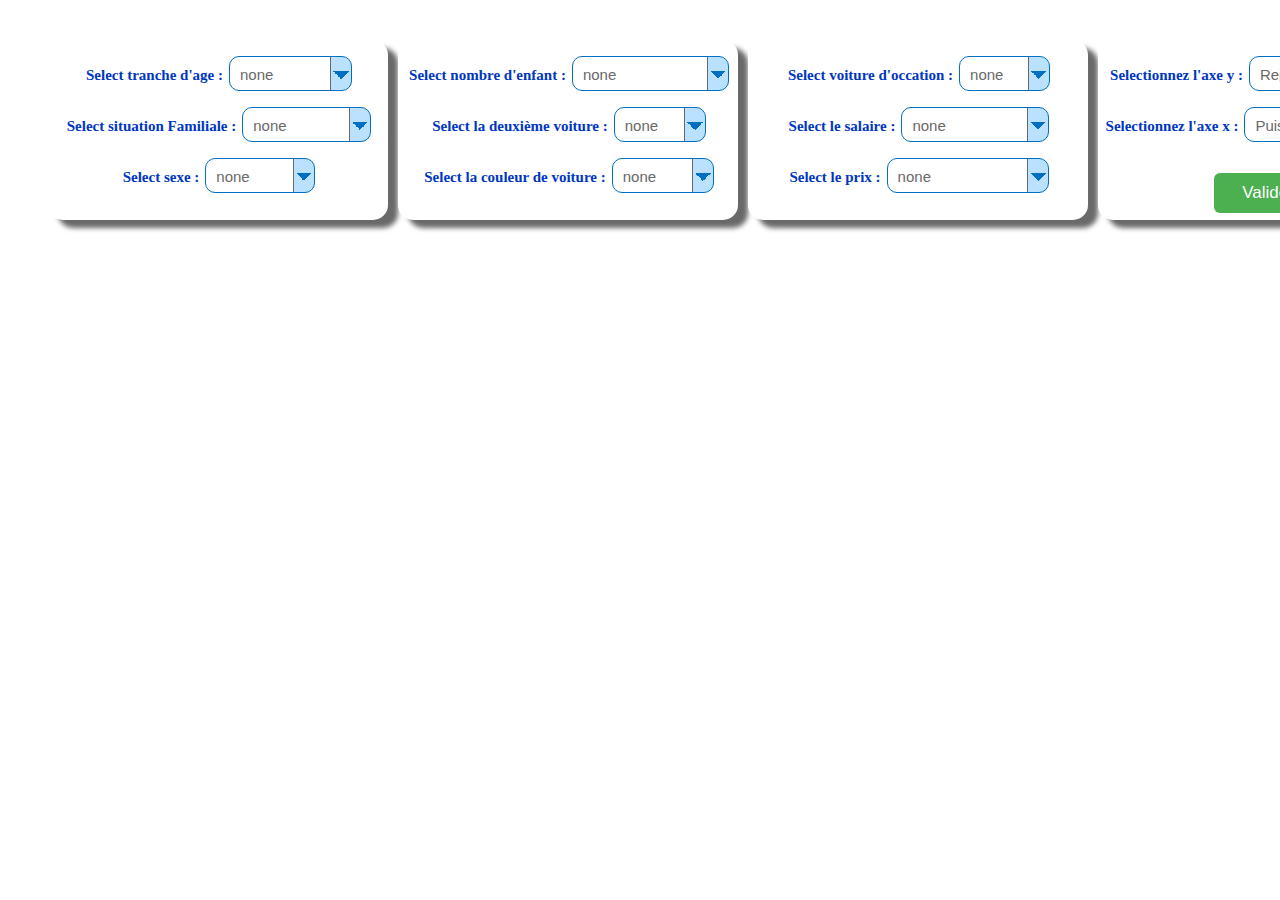
<file: index.html>
<!DOCTYPE html>
<html>


<head>
    <meta charset="utf-8">
    <!-- Load d3.js -->
    <script src="https://d3js.org/d3.v6.js"></script>
    <script src="https://code.jquery.com/jquery-2.1.3.min.js"></script>
    <!-- style sheet -->
    <link rel="stylesheet" type="text/css" href="style.css">
</head>

<body>
    <div id="my_dataviz"></div>

    <div class="flex-container">
        <div class="item1">
            <!-- Create a div where the graph will take place -->
            <p><span><label for="age">Select tranche d'age : </label></span>
                <select id="age">
                    <option value="nb_voiture">none</option>
                    <option value="nb_Voiture_age_tranche_1">18...29</option>
                    <option value="nb_Voiture_age_tranche_2">30...59</option>
                    <option value="nb_Voiture_age_tranche_3">60 et plus</option>
                    <option value="nb_Voiture_age_tranche_NA">NA</option>
                </select>

            <p><span><label for="Familiale">Select situation Familiale : </label></span>
                <select id="Familiale">
                    <option value="nb_voiture">none</option>
                    <option value="nb_Voiture_situationF_E">En couple</option>
                    <option value="nb_Voiture_situationF_D">Divorcé(e)</option>
                    <option value="nb_Voiture_situationF_S">Célibataire</option>
                    <option value="nb_Voiture_situationF_M">Marié(e)</option>
                    <option value="nb_Voiture_situationF_NA">NA</option>
                </select>

            <p><span><label for="sexe">Select sexe : </label></span>
                <select id="sexe">
                    <option value="nb_voiture">none</option>
                    <option value="nb_Voiture_sexe_F">Femme</option>
                    <option value="nb_Voiture_sexe_M">Homme</option>
                    <option value="nb_Voiture_sexe_NA">NA</option>
                </select>
        </div>

        <div class="item2">
            <p><span><label for="nbenfant">Select nombre d'enfant : </label></span>
                <select id="nbenfant">
                    <option value="nb_voiture">none</option>
                    <option value="nb_Voiture_nbenfant_0">Pas d'enfants</option>
                    <option value="nb_Voiture_nbenfant_1">Un enfant</option>
                    <option value="nb_Voiture_nbenfant_2">Deux enfants</option>
                    <option value="nb_Voiture_nbenfant_3">Trois enfants</option>
                    <option value="nb_Voiture_nbenfant_4">Quatre enfants</option>
                    <option value="nb_Voiture_nbenfant_NA">NA</option>
                </select>

            <p><span><label for="deuxiemevtr">Select la deuxième voiture : </label></span>
                <select id="deuxiemevtr">
                    <option value="nb_voiture">none</option>
                    <option value="nb_Voiture_deuxiemeV_true">Avec</option>
                    <option value="nb_Voiture_deuxiemeV_false">Sans</option>
                    <option value="nb_Voiture_deuxiemeV_NA">NA</option>
                </select>


            <p><span><label for="couleur">Select la couleur de voiture : </label></span>
                <select id="couleur">
                    <option value="nb_voiture">none</option>
                    <option value="nb_Voiture_couleur_blanc">Blanc</option>
                    <option value="nb_Voiture_couleur_bleu">Bleu</option>
                    <option value="nb_Voiture_couleur_gris">Gris</option>
                    <option value="nb_Voiture_couleur_noir">Noir</option>
                    <option value="nb_Voiture_couleur_rouge">Rouge</option>
                </select>
        </div>

        <div class="item3">
            <p><span><label for="occasion">Select voiture d'occation : </label></span>
                <select id="occasion">
                    <option value="nb_voiture">none</option>
                    <option value="nb_Voiture_occasion_true">Oui</option>
                    <option value="nb_Voiture_occasion_false">Non</option>
                </select>

            <p><span><label for="salaire">Select le salaire : </label></span>
                <select id="salaire">
                    <option value="nb_voiture">none</option>
                    <option value="nb_Voiture_salaire_s1">moin de 1000</option>
                    <option value="nb_Voiture_salaire_s2"> 1000...2999 </option>
                    <option value="nb_Voiture_salaire_s3">3000 et plus</option>
                    <option value="nb_Voiture_salaire_NA">NA</option>
                </select>
            <p><span><label for="prix">Select le prix : </label></span>
                <select id="prix">
                    <option value="nb_voiture">none</option>
                    <option value="nb_Voiture_prix_p1">moin de 10 000</option>
                    <option value="nb_Voiture_prix_p2"> 10 000...19 999 </option>
                    <option value="nb_Voiture_prix_p3">20 000...29 999</option>
                    <option value="nb_Voiture_prix_p4">30 000...49 999</option>
                    <option value="nb_Voiture_prix_p5">50 000...59 999</option>
                    <option value="nb_Voiture_prix_p6">60 000 et plus</option>
                </select>
        </div>
        <div class="item4">
            <p><span><label for="y-axis">Selectionnez l'axe y :</label></span>

                <select id="y-value">
                    <option value="RejetsCO2">Rejets CO2</option>
                    <option value="puissance">Puissance</option>
                    <option value="BonusMalus">Bonus et Malus</option>
                    <option value="CoutEnergie">Coût d'Energie</option>
                    <option value="nbPortes">Nombre de Portes</option>
                </select>

            <p><span><label for="x-axis">Selectionnez l'axe x :</label></span>

                <select id="x-value">
                    <option value="puissance">Puissance</option>
                    <option value="RejetsCO2">Rejets CO2</option>
                    <option value="BonusMalus">Bonus et Malus</option>
                    <option value="CoutEnergie">Coût d'Energie</option>
                    <option value="nbPortes">Nombre de Portes</option>
                    <option value="nb_voiture">Nombre de voitures</option>

                </select>

            <p><button class="button" onclick="setGraph()"><span>Valider</span></button>
        </div>
    </div>



    <script>

        drawGraph('nb_voiture', 'RejetsCO2');



        function setGraph() {
            drawGraph($('#x-value').val(), $('#y-value').val());
        }


        function drawGraph(xText, yText) {
            $('svg').remove();
            // set the dimensions and margins of the graph
            const margin = { top: 100, right: 150, bottom: 60, left: 50 },
                width = 1400 - margin.left - margin.right,
                height = 500 - margin.top - margin.bottom;

            // append the svg object to the body of the page
            const svg = d3.select("#my_dataviz")
                .append("svg")
                .attr("width", width + margin.left + margin.right)
                .attr("height", height + margin.top + margin.bottom)
                .append("g")
                .attr("transform", `translate(${margin.left},${margin.top})`);

            //load data
            d3.csv("df999withoutNa.csv")

                .then(function (data) {


                    // A function that update the chart
                    function update(selectedGroup) {



                        // Create new data with the selection?

                        const dataFilter = data.map(function (d) { return { value: d[selectedGroup], puissance: d.puissance, nb_voiture: d[selectedGroup], marque: d.marque, nom: d.nom, categorie: d.categorie } })

                        xVal = function (d) { return +d[selectedGroup]; }
                        var max = d3.max(data, xVal) + 1
                        console.log(selectedGroup + " xvalue =  " + max)
                        xScale.domain([0, max]); // <-B
                        svg.select("g")
                            .transition()
                            .duration(1000)
                            .call(xAxis);


                        dot
                            .data(dataFilter)
                            .transition()
                            .duration(2000)
                            .attr("cx", d => xScale(+d.value))
                            .attr("r", d => z(+d.value));
                    }

                    // When the button is changed, run the updateChart function
                    d3.select("#age").on("change", function (event, d) {

                        // recover the option that has been chosen
                        let selectedOption = d3.select(this).property("value")
                        // run the updateChart function with this selected option

                        //update($('#age').val())
                        update(selectedOption)
                    })
                    d3.select("#Familiale").on("change", function (event, d) {
                        let selectedOption = d3.select(this).property("value")
                        update(selectedOption)
                    })
                    d3.select("#sexe").on("change", function (event, d) {
                        let selectedOption = d3.select(this).property("value")
                        update(selectedOption)
                    })
                    d3.select("#nbenfant").on("change", function (event, d) {
                        let selectedOption = d3.select(this).property("value")
                        update(selectedOption)
                    })
                    d3.select("#deuxiemevtr").on("change", function (event, d) {
                        let selectedOption = d3.select(this).property("value")
                        update(selectedOption)
                    })
                    d3.select("#couleur").on("change", function (event, d) {
                        let selectedOption = d3.select(this).property("value")
                        update(selectedOption)
                    })
                    d3.select("#occasion").on("change", function (event, d) {
                        let selectedOption = d3.select(this).property("value")
                        update(selectedOption)
                    })
                    d3.select("#salaire").on("change", function (event, d) {
                        let selectedOption = d3.select(this).property("value")
                        update(selectedOption)
                    })
                    d3.select("#prix").on("change", function (event, d) {
                        let selectedOption = d3.select(this).property("value")
                        update(selectedOption)
                    })


                    // setup x 
                    var xValue = function (d) { return d[xText]; }; // data -> value
                    xScale = d3.scaleLinear().range([0, width - 200]); // value -> display
                    xMap = function (d) { return xScale(xValue(d)); }; // data -> display
                    xAxis = d3.axisBottom(xScale);

                    // setup y
                    var yValue = function (d) { return d[yText]; }, // data -> value
                        yScale = d3.scaleLinear().range([height, 0]), // value -> display
                        yMap = function (d) { return yScale(yValue(d)); }, // data -> display
                        yAxis = d3.axisLeft(yScale);

                    // Add a scale for bubble size
                    const z = d3.scaleLinear()
                        .domain([600, 80000])
                        .range([4, 100]);

                    data.forEach(function (d) {
                        d[yText] = +d[yText];
                        d[xText] = +d[xText];

                    });

                    // don't want dots overlapping axis, so add in buffer to data domain
                    xScale.domain([0, d3.max(data, xValue) + 1]);
                    yScale.domain([0, d3.max(data, yValue) + 1]);

                    //console.log(d3.min(data, xValue)-1 )
                    console.log(d3.max(data, xValue) + 1)

                    // x-axis
                    const xAx = svg.append("g")
                        .attr("class", "x axis")
                        .attr("transform", "translate(0," + height + ")")
                        .call(xAxis)
                        .append("text")
                        .attr("class", "label")
                        .attr("x", width)
                        .attr("y", -6)
                        .style("text-anchor", "end")
                        .text(xText);

                    // y-axis
                    svg.append("g")
                        .attr("class", "y axis")
                        .call(yAxis)
                        .append("text")
                        .attr("class", "label")
                        .attr("transform", "rotate(-90)")
                        .attr("y", 6)
                        .attr("dy", ".71em")
                        .style("text-anchor", "end")
                        .text(yText);

                    // Add X axis label:
                    svg.append("text")
                        .attr("text-anchor", "end")
                        .attr("x", 500)
                        .attr("y", height + 40)
                        .text("X axis " + xText);

                    // Y axis label:
                    svg.append("text")
                        .attr("text-anchor", "end")
                        .attr("transform", "rotate(-90)")
                        .attr("y", -margin.left + 10)
                        .attr("x", -margin.top + 5)
                        .text("Y axis " + yText)


                    //add title to the graph
                    svg.append("text")
                        .attr("x", (width / 2))
                        .attr("y", 0 - (margin.top / 2))
                        .attr("text-anchor", "middle")
                        .style("font-size", "16px")
                        .style("text-decoration", "underline")
                        .style("font-size", "40px")
                        .style("font-weight", "bold")
                        .text(xText + " en fonction de  " + yText);

                    // Add a scale for bubble color
                    const myColor = d3.scaleOrdinal()
                        .domain(["Citadine", "Compacte", "Familiale", "BerlineOuRoutiere", "Sportive"])
                        .range(d3.schemeSet2);

                    // -1- Create a tooltip div that is hidden by default:
                    const tooltip = d3.select("#my_dataviz")
                        .append("div")
                        .style("opacity", 0)
                        .attr("class", "tooltip")
                        .style("background-color", "black")
                        .style("border-radius", "5px")
                        .style("padding", "10px")
                        .style("color", "white")
                        .style("position", "absolute")

                    // -2- Create 3 functions to show / update (when mouse move but stay on same circle) / hide the tooltip
                    const showTooltip = function (event, d) {
                        //console.log("here is d " + d)
                        tooltip
                            .transition()
                            .duration(200)
                        tooltip
                            .style("opacity", 0.5)
                            .html("puissance: " + d.puissance + "<br><hr>" +
                                " Prix: " + d.prix + "<br>" +
                                "Nb_voiture_vendu: " + d.nb_voiture + "<br>" +
                                "Categorie: " + d.categorie + "<br>" +
                                "Marque : " + d.marque + "<br>" +
                                "Nom : " + d.nom + "<br>"
                            )
                            .style("left", (event.x) / 2 + "px")
                            .style("top", (event.y) / 2 + 30 + "px")
                    }
                    const moveTooltip = function (event, d) {
                        tooltip
                            .style("left", (event.x) / 2 + "px")
                            .style("top", (event.y) / 2 + 30 + "px")
                    }
                    const hideTooltip = function (event, d) {
                        tooltip
                            .transition()
                            .duration(200)
                            .style("opacity", 0)
                    }

                    // ---------------------------//
                    //       HIGHLIGHT GROUP      //
                    // ---------------------------//

                    // What to do when one group is hovered
                    const highlight = function (event, d) {
                        console.log(".bubbles." + d)
                        // reduce opacity of all groups
                        d3.selectAll(".bubbles").style("opacity", .01)
                        // expect the one that is hovered

                        d3.selectAll("." + d).style("opacity", 1)
                    }

                    // And when it is not hovered anymore
                    const noHighlight = function (event, d) {
                        d3.selectAll(".bubbles").style("opacity", 1)
                    }
                    // ---------------------------//
                    //       CIRCLES              //
                    // ---------------------------//


                    // Add dots
                    const dot = svg.append('g')
                        .selectAll("dot")
                        .data(data)
                        .join("circle")
                        .attr("class", function (d) { return "bubbles " + d.categorie })
                        .attr("cx", xMap)
                        .attr("cy", yMap)
                        .attr("r", d => z(d.nb_voiture))
                        .style("fill", d => myColor(d.categorie))
                        // -3- Trigger the functions
                        .on("mouseover", showTooltip)
                        .on("mousemove", moveTooltip)
                        .on("mouseleave", hideTooltip)

                    // ---------------------------//
                    //       LEGEND              //
                    // ---------------------------//

                    // Add legend: circles
                    const valuesToShow = [8000, 16000, 26000]
                    const xCircle = 1200
                    const xLabel = 1250
                    svg
                        .selectAll("legend")
                        .data(valuesToShow)
                        .join("circle")
                        .attr("cx", xCircle)
                        .attr("cy", d => height - 100 - z(d))
                        .attr("r", d => z(d))
                        .style("fill", "none")
                        .attr("stroke", "black")

                    // Add legend: segments
                    svg
                        .selectAll("legend")
                        .data(valuesToShow)
                        .join("line")
                        .attr('x1', d => xCircle + z(d))
                        .attr('x2', xLabel)
                        .attr('y1', d => height - 100 - z(d))
                        .attr('y2', d => height - 100 - z(d))
                        .attr('stroke', 'black')
                        .style('stroke-dasharray', ('2,2'))

                    // Add legend: labels
                    svg
                        .selectAll("legend")
                        .data(valuesToShow)
                        .join("text")
                        .attr('x', xLabel)
                        .attr('y', d => height - 100 - z(d))
                        .text(d => d / 1000000)
                        .style("font-size", 10)
                        .attr('alignment-baseline', 'middle')

                    // Legend title
                    svg.append("text")
                        .attr('x', xCircle)
                        .attr("y", height - 100 + 30)
                        .text("Nombre de voiture vendues")
                        .attr("text-anchor", "middle")

                    // Add one dot in the legend for each name.
                    const size = 20
                    const allgroups = ["Citadine", "Compacte", "Familiale", "BerlineOuRoutiere", "Sportive"]
                    svg.selectAll("myrect")
                        .data(allgroups)
                        .join("circle")
                        .attr("cx", 1200)
                        .attr("cy", (d, i) => 10 + i * (size + 5)) // 100 is where the first dot appears. 25 is the distance between dots
                        .attr("r", 7)
                        .style("fill", d => myColor(d))
                        .on("mouseover", highlight)
                        .on("mouseleave", noHighlight)

                    // Add labels beside legend dots
                    svg.selectAll("mylabels")
                        .data(allgroups)
                        .enter()
                        .append("text")
                        .attr("x", 1200 + size * .8)
                        .attr("y", (d, i) => i * (size + 5) + (size / 2)) // 100 is where the first dot appears. 25 is the distance between dots
                        .style("fill", d => myColor(d))
                        .text(d => d)
                        .attr("text-anchor", "left")
                        .style("alignment-baseline", "middle")
                        .on("mouseover", highlight)
                        .on("mouseleave", noHighlight)




                })

        }
    </script>
</body>

</html>
</file>
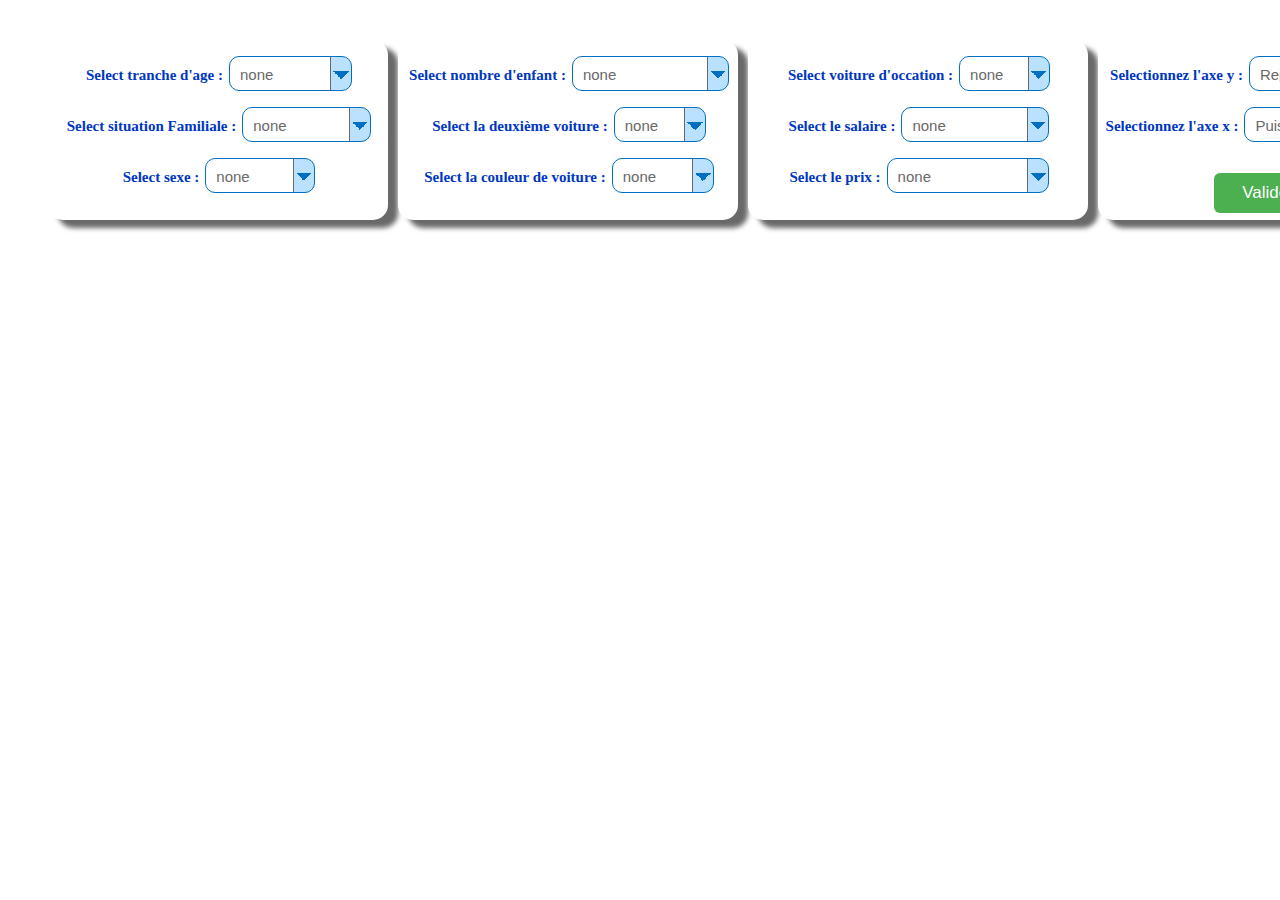
<file: indexN.html>
<!DOCTYPE html>
<html>


<head>
    <meta charset="utf-8">
    <!-- Load d3.js -->
    <script src="https://d3js.org/d3.v6.js"></script>
    <script src="https://code.jquery.com/jquery-2.1.3.min.js"></script>
    <!-- style sheet -->
    <link rel="stylesheet" type="text/css" href="style.css">
</head>

<body>
    <div id="my_dataviz"></div>

    <div class="flex-container">
        <div class="item1">
            <!-- Create a div where the graph will take place -->
            <p><span><label for="age">Select tranche d'age : </label></span>
                <select id="age">
                    <option value="nb_voiture">none</option>
                    <option value="nb_Voiture_age_tranche_1">18...29</option>
                    <option value="nb_Voiture_age_tranche_2">30...59</option>
                    <option value="nb_Voiture_age_tranche_3">60 et plus</option>
                    <option value="nb_Voiture_age_tranche_NA">NA</option>
                </select>

            <p><span><label for="Familiale">Select situation Familiale : </label></span>
                <select id="Familiale">
                    <option value="nb_voiture">none</option>
                    <option value="nb_Voiture_situationF_E">En couple</option>
                    <option value="nb_Voiture_situationF_D">Divorcé(e)</option>
                    <option value="nb_Voiture_situationF_S">Célibataire</option>
                    <option value="nb_Voiture_situationF_M">Marié(e)</option>
                    <option value="nb_Voiture_situationF_NA">NA</option>
                </select>

            <p><span><label for="sexe">Select sexe : </label></span>
                <select id="sexe">
                    <option value="nb_voiture">none</option>
                    <option value="nb_Voiture_sexe_F">Femme</option>
                    <option value="nb_Voiture_sexe_M">Homme</option>
                    <option value="nb_Voiture_sexe_NA">NA</option>
                </select>
        </div>

        <div class="item2">
            <p><span><label for="nbenfant">Select nombre d'enfant : </label></span>
                <select id="nbenfant">
                    <option value="nb_voiture">none</option>
                    <option value="nb_Voiture_nbenfant_0">Pas d'enfants</option>
                    <option value="nb_Voiture_nbenfant_1">Un enfant</option>
                    <option value="nb_Voiture_nbenfant_2">Deux enfants</option>
                    <option value="nb_Voiture_nbenfant_3">Trois enfants</option>
                    <option value="nb_Voiture_nbenfant_4">Quatre enfants</option>
                    <option value="nb_Voiture_nbenfant_NA">NA</option>
                </select>

            <p><span><label for="deuxiemevtr">Select la deuxième voiture : </label></span>
                <select id="deuxiemevtr">
                    <option value="nb_voiture">none</option>
                    <option value="nb_Voiture_deuxiemeV_true">Avec</option>
                    <option value="nb_Voiture_deuxiemeV_false">Sans</option>
                    <option value="nb_Voiture_deuxiemeV_NA">NA</option>
                </select>


            <p><span><label for="couleur">Select la couleur de voiture : </label></span>
                <select id="couleur">
                    <option value="nb_voiture">none</option>
                    <option value="nb_Voiture_couleur_blanc">Blanc</option>
                    <option value="nb_Voiture_couleur_bleu">Bleu</option>
                    <option value="nb_Voiture_couleur_gris">Gris</option>
                    <option value="nb_Voiture_couleur_noir">Noir</option>
                    <option value="nb_Voiture_couleur_rouge">Rouge</option>
                </select>
        </div>

        <div class="item3">
            <p><span><label for="occasion">Select voiture d'occation : </label></span>
                <select id="occasion">
                    <option value="nb_voiture">none</option>
                    <option value="nb_Voiture_occasion_true">Oui</option>
                    <option value="nb_Voiture_occasion_false">Non</option>
                </select>

            <p><span><label for="salaire">Select le salaire : </label></span>
                <select id="salaire">
                    <option value="nb_voiture">none</option>
                    <option value="nb_Voiture_salaire_s1">moin de 1000</option>
                    <option value="nb_Voiture_salaire_s2"> 1000...2999 </option>
                    <option value="nb_Voiture_salaire_s3">3000 et plus</option>
                    <option value="nb_Voiture_salaire_NA">NA</option>
                </select>
            <p><span><label for="prix">Select le prix : </label></span>
                <select id="prix">
                    <option value="nb_voiture">none</option>
                    <option value="nb_Voiture_prix_p1">moin de 10 000</option>
                    <option value="nb_Voiture_prix_p2"> 10 000...19 999 </option>
                    <option value="nb_Voiture_prix_p3">20 000...29 999</option>
                    <option value="nb_Voiture_prix_p4">30 000...49 999</option>
                    <option value="nb_Voiture_prix_p5">50 000...59 999</option>
                    <option value="nb_Voiture_prix_p6">60 000 et plus</option>
                </select>
        </div>
        <div class="item4">
            <p><span><label for="y-axis">Selectionnez l'axe y :</label></span>

                <select id="y-value">
                    <option value="RejetsCO2">Rejets CO2</option>
                    <option value="puissance">Puissance</option>
                    <option value="BonusMalus">Bonus et Malus</option>
                    <option value="CoutEnergie">Coût d'Energie</option>
                    <option value="nbPortes">Nombre de Portes</option>
                </select>

            <p><span><label for="x-axis">Selectionnez l'axe x :</label></span>

                <select id="x-value">
                    <option value="puissance">Puissance</option>
                    <option value="RejetsCO2">Rejets CO2</option>
                    <option value="BonusMalus">Bonus et Malus</option>
                    <option value="CoutEnergie">Coût d'Energie</option>
                    <option value="nbPortes">Nombre de Portes</option>
                    <option value="nb_voiture">Nombre de voitures</option>

                </select>

            <p><button class="button" onclick="setGraph()"><span>Valider</span></button>
        </div>
    </div>



    <script>

        drawGraph('nb_voiture', 'RejetsCO2');



        function setGraph() {
            drawGraph($('#x-value').val(), $('#y-value').val());
        }


        function drawGraph(xText, yText) {
            $('svg').remove();
            // set the dimensions and margins of the graph
            const margin = { top: 100, right: 150, bottom: 60, left: 50 },
                width = 1400 - margin.left - margin.right,
                height = 500 - margin.top - margin.bottom;

            // append the svg object to the body of the page
            const svg = d3.select("#my_dataviz")
                .append("svg")
                .attr("width", width + margin.left + margin.right)
                .attr("height", height + margin.top + margin.bottom)
                .append("g")
                .attr("transform", `translate(${margin.left},${margin.top})`);

            //load data
            d3.csv("df999withoutNa.csv")

                .then(function (data) {


                    // A function that update the chart
                    function update(selectedGroup) {



                        // Create new data with the selection?

                        const dataFilter = data.map(function (d) { return { value: d[selectedGroup], puissance: d.puissance, nb_voiture: d[selectedGroup], marque: d.marque, nom: d.nom, categorie: d.categorie } })

                        xVal = function (d) { return +d[selectedGroup]; }
                        var max = d3.max(data, xVal) + 1
                        console.log(selectedGroup + " xvalue =  " + max)
                        xScale.domain([0, max]); // <-B
                        svg.select("g")
                            .transition()
                            .duration(1000)
                            .call(xAxis);


                        dot
                            .data(dataFilter)
                            .transition()
                            .duration(2000)
                            .attr("cx", d => xScale(+d.value))
                            .attr("r", d => z(+d.value));
                    }

                    // When the button is changed, run the updateChart function
                    d3.select("#age").on("change", function (event, d) {

                        // recover the option that has been chosen
                        let selectedOption = d3.select(this).property("value")
                        // run the updateChart function with this selected option

                        //update($('#age').val())
                        update(selectedOption)
                    })
                    d3.select("#Familiale").on("change", function (event, d) {
                        let selectedOption = d3.select(this).property("value")
                        update(selectedOption)
                    })
                    d3.select("#sexe").on("change", function (event, d) {
                        let selectedOption = d3.select(this).property("value")
                        update(selectedOption)
                    })
                    d3.select("#nbenfant").on("change", function (event, d) {
                        let selectedOption = d3.select(this).property("value")
                        update(selectedOption)
                    })
                    d3.select("#deuxiemevtr").on("change", function (event, d) {
                        let selectedOption = d3.select(this).property("value")
                        update(selectedOption)
                    })
                    d3.select("#couleur").on("change", function (event, d) {
                        let selectedOption = d3.select(this).property("value")
                        update(selectedOption)
                    })
                    d3.select("#occasion").on("change", function (event, d) {
                        let selectedOption = d3.select(this).property("value")
                        update(selectedOption)
                    })
                    d3.select("#salaire").on("change", function (event, d) {
                        let selectedOption = d3.select(this).property("value")
                        update(selectedOption)
                    })
                    d3.select("#prix").on("change", function (event, d) {
                        let selectedOption = d3.select(this).property("value")
                        update(selectedOption)
                    })


                    // setup x 
                    var xValue = function (d) { return d[xText]; }; // data -> value
                    xScale = d3.scaleLinear().range([0, width - 200]); // value -> display
                    xMap = function (d) { return xScale(xValue(d)); }; // data -> display
                    xAxis = d3.axisBottom(xScale);

                    // setup y
                    var yValue = function (d) { return d[yText]; }, // data -> value
                        yScale = d3.scaleLinear().range([height, 0]), // value -> display
                        yMap = function (d) { return yScale(yValue(d)); }, // data -> display
                        yAxis = d3.axisLeft(yScale);

                    // Add a scale for bubble size
                    const z = d3.scaleLinear()
                        .domain([600, 80000])
                        .range([4, 100]);

                    data.forEach(function (d) {
                        d[yText] = +d[yText];
                        d[xText] = +d[xText];

                    });

                    // don't want dots overlapping axis, so add in buffer to data domain
                    xScale.domain([0, d3.max(data, xValue) + 1]);
                    yScale.domain([0, d3.max(data, yValue) + 1]);

                    //console.log(d3.min(data, xValue)-1 )
                    console.log(d3.max(data, xValue) + 1)

                    // x-axis
                    const xAx = svg.append("g")
                        .attr("class", "x axis")
                        .attr("transform", "translate(0," + height + ")")
                        .call(xAxis)
                        .append("text")
                        .attr("class", "label")
                        .attr("x", width)
                        .attr("y", -6)
                        .style("text-anchor", "end")
                        .text(xText);

                    // y-axis
                    svg.append("g")
                        .attr("class", "y axis")
                        .call(yAxis)
                        .append("text")
                        .attr("class", "label")
                        .attr("transform", "rotate(-90)")
                        .attr("y", 6)
                        .attr("dy", ".71em")
                        .style("text-anchor", "end")
                        .text(yText);

                    // Add X axis label:
                    svg.append("text")
                        .attr("text-anchor", "end")
                        .attr("x", 500)
                        .attr("y", height + 40)
                        .text("X axis " + xText);

                    // Y axis label:
                    svg.append("text")
                        .attr("text-anchor", "end")
                        .attr("transform", "rotate(-90)")
                        .attr("y", -margin.left + 10)
                        .attr("x", -margin.top + 5)
                        .text("Y axis " + yText)


                    //add title to the graph
                    svg.append("text")
                        .attr("x", (width / 2))
                        .attr("y", 0 - (margin.top / 2))
                        .attr("text-anchor", "middle")
                        .style("font-size", "16px")
                        .style("text-decoration", "underline")
                        .style("font-size", "40px")
                        .style("font-weight", "bold")
                        .text(xText + " en fonction de  " + yText);

                    // Add a scale for bubble color
                    const myColor = d3.scaleOrdinal()
                        .domain(["Citadine", "Compacte", "Familiale", "BerlineOuRoutiere", "Sportive"])
                        .range(d3.schemeSet2);

                    // -1- Create a tooltip div that is hidden by default:
                    const tooltip = d3.select("#my_dataviz")
                        .append("div")
                        .style("opacity", 0)
                        .attr("class", "tooltip")
                        .style("background-color", "black")
                        .style("border-radius", "5px")
                        .style("padding", "10px")
                        .style("color", "white")
                        .style("position", "absolute")

                    // -2- Create 3 functions to show / update (when mouse move but stay on same circle) / hide the tooltip
                    const showTooltip = function (event, d) {
                        //console.log("here is d " + d)
                        tooltip
                            .transition()
                            .duration(200)
                        tooltip
                            .style("opacity", 0.5)
                            .html("puissance: " + d.puissance + "<br><hr>" +
                                " Prix: " + d.prix + "<br>" +
                                "Nb_voiture_vendu: " + d.nb_voiture + "<br>" +
                                "Categorie: " + d.categorie + "<br>" +
                                "Marque : " + d.marque + "<br>" +
                                "Nom : " + d.nom + "<br>"
                            )
                            .style("left", (event.x) / 2 + "px")
                            .style("top", (event.y) / 2 + 30 + "px")
                    }
                    const moveTooltip = function (event, d) {
                        tooltip
                            .style("left", (event.x) / 2 + "px")
                            .style("top", (event.y) / 2 + 30 + "px")
                    }
                    const hideTooltip = function (event, d) {
                        tooltip
                            .transition()
                            .duration(200)
                            .style("opacity", 0)
                    }

                    // ---------------------------//
                    //       HIGHLIGHT GROUP      //
                    // ---------------------------//

                    // What to do when one group is hovered
                    const highlight = function (event, d) {
                        console.log(".bubbles." + d)
                        // reduce opacity of all groups
                        d3.selectAll(".bubbles").style("opacity", .01)
                        // expect the one that is hovered

                        d3.selectAll("." + d).style("opacity", 1)
                    }

                    // And when it is not hovered anymore
                    const noHighlight = function (event, d) {
                        d3.selectAll(".bubbles").style("opacity", 1)
                    }
                    // ---------------------------//
                    //       CIRCLES              //
                    // ---------------------------//


                    // Add dots
                    const dot = svg.append('g')
                        .selectAll("dot")
                        .data(data)
                        .join("circle")
                        .attr("class", function (d) { return "bubbles " + d.categorie })
                        .attr("cx", xMap)
                        .attr("cy", yMap)
                        .attr("r", d => z(d.nb_voiture))
                        .style("fill", d => myColor(d.categorie))
                        // -3- Trigger the functions
                        .on("mouseover", showTooltip)
                        .on("mousemove", moveTooltip)
                        .on("mouseleave", hideTooltip)

                    // ---------------------------//
                    //       LEGEND              //
                    // ---------------------------//

                    // Add legend: circles
                    const valuesToShow = [8000, 16000, 26000]
                    const xCircle = 1200
                    const xLabel = 1250
                    svg
                        .selectAll("legend")
                        .data(valuesToShow)
                        .join("circle")
                        .attr("cx", xCircle)
                        .attr("cy", d => height - 100 - z(d))
                        .attr("r", d => z(d))
                        .style("fill", "none")
                        .attr("stroke", "black")

                    // Add legend: segments
                    svg
                        .selectAll("legend")
                        .data(valuesToShow)
                        .join("line")
                        .attr('x1', d => xCircle + z(d))
                        .attr('x2', xLabel)
                        .attr('y1', d => height - 100 - z(d))
                        .attr('y2', d => height - 100 - z(d))
                        .attr('stroke', 'black')
                        .style('stroke-dasharray', ('2,2'))

                    // Add legend: labels
                    svg
                        .selectAll("legend")
                        .data(valuesToShow)
                        .join("text")
                        .attr('x', xLabel)
                        .attr('y', d => height - 100 - z(d))
                        .text(d => d / 1000000)
                        .style("font-size", 10)
                        .attr('alignment-baseline', 'middle')

                    // Legend title
                    svg.append("text")
                        .attr('x', xCircle)
                        .attr("y", height - 100 + 30)
                        .text("Nombre de voiture vendues")
                        .attr("text-anchor", "middle")

                    // Add one dot in the legend for each name.
                    const size = 20
                    const allgroups = ["Citadine", "Compacte", "Familiale", "BerlineOuRoutiere", "Sportive"]
                    svg.selectAll("myrect")
                        .data(allgroups)
                        .join("circle")
                        .attr("cx", 1200)
                        .attr("cy", (d, i) => 10 + i * (size + 5)) // 100 is where the first dot appears. 25 is the distance between dots
                        .attr("r", 7)
                        .style("fill", d => myColor(d))
                        .on("mouseover", highlight)
                        .on("mouseleave", noHighlight)

                    // Add labels beside legend dots
                    svg.selectAll("mylabels")
                        .data(allgroups)
                        .enter()
                        .append("text")
                        .attr("x", 1200 + size * .8)
                        .attr("y", (d, i) => i * (size + 5) + (size / 2)) // 100 is where the first dot appears. 25 is the distance between dots
                        .style("fill", d => myColor(d))
                        .text(d => d)
                        .attr("text-anchor", "left")
                        .style("alignment-baseline", "middle")
                        .on("mouseover", highlight)
                        .on("mouseleave", noHighlight)




                })

        }
    </script>
</body>

</html>
</file>
<file: style.css>
.bubbles {
  stroke-width: 2px;
  stroke: white;
}
.bubbles:hover {
  stroke: black;

}
.flex-container{
 
  margin: 30px;
  display: flex;
  flex-direction: row;
  width: 1400px;
  height: 190px;
  padding: 5px; 
}
.item1{
  background-color: white;
border-radius: 5px 5px 5px 5px;
list-style-type: none;
flex: 1 1 auto;
text-align: center;
margin: 5px;
width:450px;
height: 180px;
z-index: 1;
position: center;
box-shadow:10px 8px 5px dimgray;
border-radius:15px;
}
.item2{

background-color: white;
border-radius: 5px 5px 5px 5px;
list-style-type: none;
flex: 1 1 auto;
text-align: center;
margin: 5px;
width:450px;
height: 180px;
z-index: 1;
position: center;
box-shadow:10px 8px 5px dimgray;
border-radius:15px;
}
.item3{

background-color: white;
border-radius: 5px 5px 5px 5px;
list-style-type: none;
flex: 1 1 auto;
text-align: center;
margin: 5px;
width:450px;
height: 180px;
z-index: 1;
position: center;
box-shadow:10px 8px 5px dimgray;
border-radius:15px;

}
.item4{

background-color: white;
border-radius: 5px 5px 5px 5px;
list-style-type: none;
flex: 1 1 auto;
text-align: center;
margin: 5px;
width:450px;
height: 180px;
z-index: 1;
position: center;
box-shadow:10px 8px 5px dimgray;
border-radius:15px;


}
label{
color:  #0037c2;
font-size: 15px;
font-weight: bold;
display: inline-block;
text-align: right;
margin :2px
}

select {
font: 400 15px  sans-serif;
appearance: none;
color: dimgray;
border: 1px solid #006fc2;
line-height: 1;
outline: 0;
padding: 10px 45px 8px 10px;
border-radius: 10px;
background-color: white;
background-image: linear-gradient(dimgray, dimgray),
  linear-gradient(-135deg, transparent 50%, #bae1ff 50%),
  linear-gradient(-225deg, transparent 50%, #bae1ff 50%),
  linear-gradient(#bae1ff 42%, #006fc2 42%);
background-repeat: no-repeat, no-repeat, no-repeat, no-repeat;
background-size: 1px 100%, 20px 22px, 20px 22px, 20px 100%;
background-position: right 20px center, right bottom, right bottom, right bottom;   
display: inline-block;
}

select:hover {
background-image: linear-gradient(#006fc2, #006fc2),
  linear-gradient(-135deg, transparent 50%, #006fc2 50%),
  linear-gradient(-225deg, transparent 50%, #006fc2 50%),
  linear-gradient(#006fc2 42%, #bae1ff 42%);
}

select:active {
background-image: linear-gradient(#006fc2, #006fc2),
  linear-gradient(-135deg, transparent 50%,#006fc2 50%),
  linear-gradient(-225deg, transparent 50%, #006fc2 50%),
  linear-gradient(#006fc2 42%, #bae1ff 42%);
color: #bae1ff;
border-color: #006fc2;
background-color: #006fc2;
}
/* se que j'avais avant*/

.button{
border-radius: 6px;
background-color: #4CAF50;
border: none;
color: #FFFFFF;
text-align: center;
font-size: 17px;
padding: 10px;
width: 108px;
transition: all 0.5s;
cursor: pointer;
margin: 15px;
}
.button span {
cursor: pointer;
display: inline-block;
position: relative;
transition: 0.5s;
}

.button span:after {

content: '\00bb';
position: absolute;
opacity: 0;
top: 0;
right: -20px;
transition: 0.5s;
}

.button:hover span {
padding-right: 25px;
}

.button:hover span:after {
opacity: 1;
right: 0;
}
</file>
